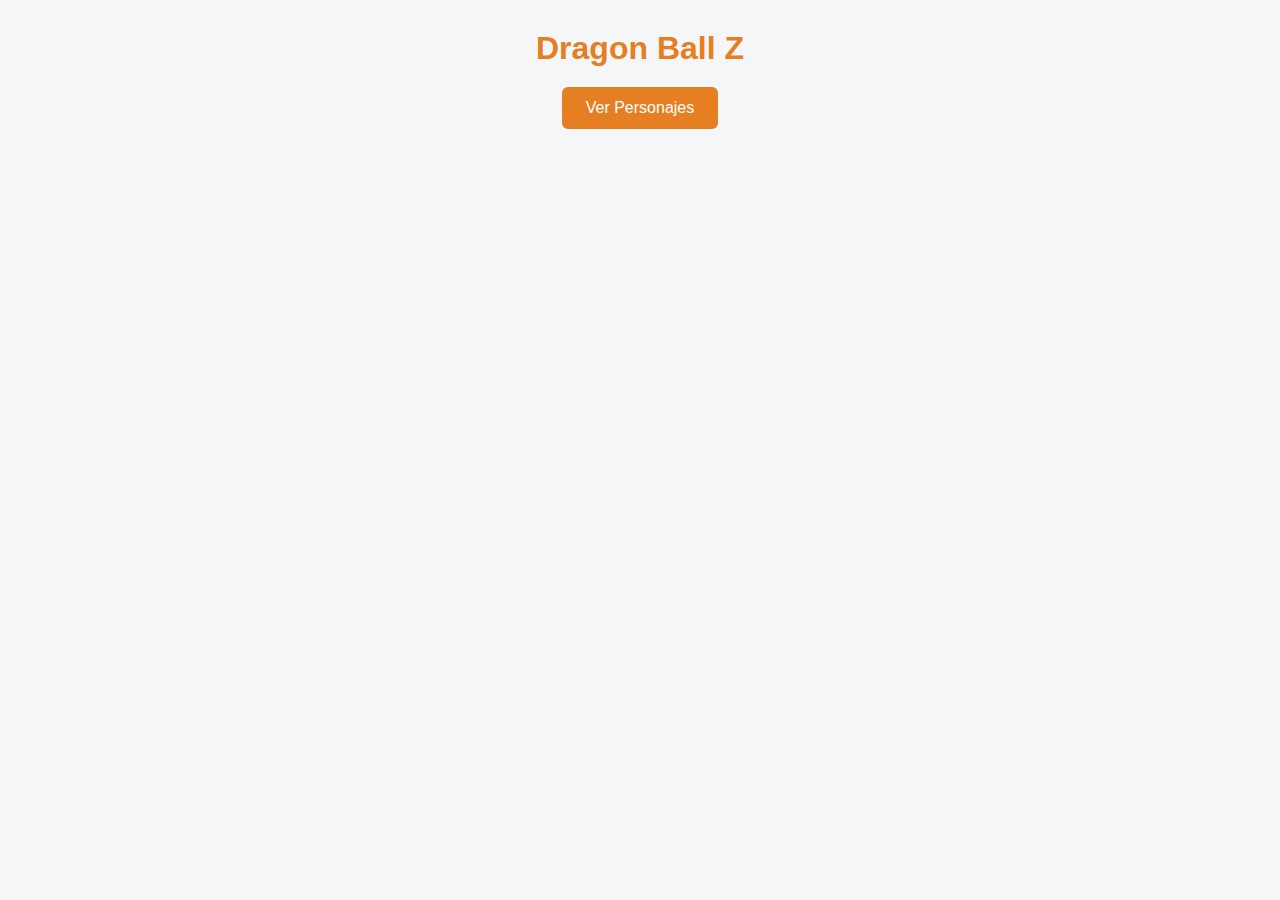
<file: practica2/index.html>
<!DOCTYPE html>
<html lang="es">
<head>
    <meta charset="UTF-8">
    <meta name="viewport" content="width=device-width, initial-scale=1.0">
    <title>Dragon Ball API</title>
    <link rel="stylesheet" href="styles.css">
	<link rel="apple-touch-icon" sizes="180x180" href="../img/favicon_io/apple-touch-icon.png">
	<link rel="icon" type="image/png" sizes="32x32" href="../img/favicon_io/favicon-32x32.png">
	<link rel="icon" type="image/png" sizes="16x16" href="../img/favicon_io/favicon-16x16.png">
	<link rel="manifest" href="../img/favicon_io/site.webmanifest">
</head>
<body>
    <main>
        <h1>Dragon Ball Z</h1>
        <button onclick="cargarPersonajes()">Ver Personajes</button>
        <div id="contenedor-personajes"></div>
    </main>
    <script src="dragonball.js"></script>
</body>
</html>
</file>
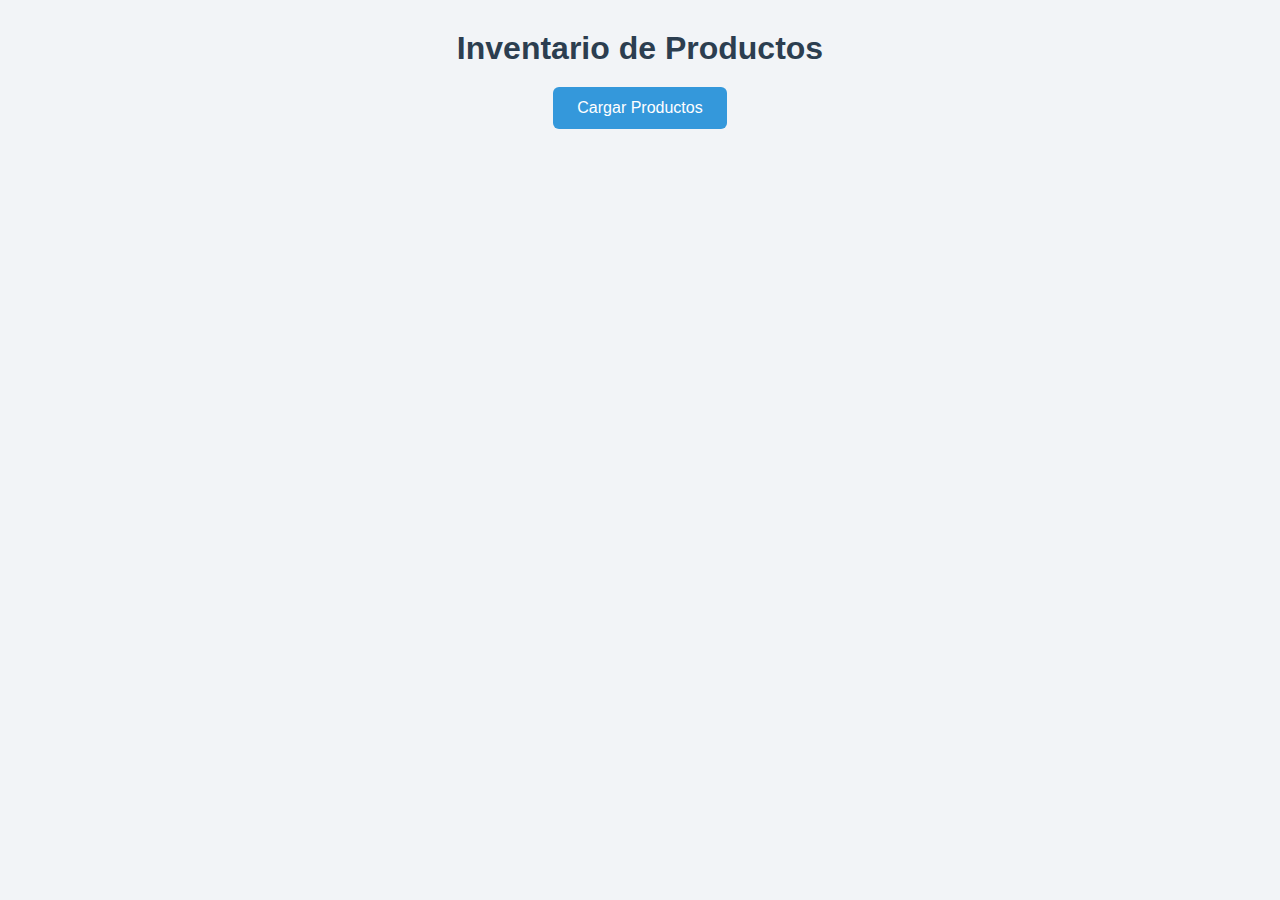
<file: practica3/index.html>
<!DOCTYPE html>
<html lang="es">
<head>
    <meta charset="UTF-8">
    <meta name="viewport" content="width=device-width, initial-scale=1.0">
    <title>Productos</title>
    <link rel="stylesheet" href="styles.css">
	<link rel="apple-touch-icon" sizes="180x180" href="../img/favicon_io/apple-touch-icon.png">
	<link rel="icon" type="image/png" sizes="32x32" href="../img/favicon_io/favicon-32x32.png">
	<link rel="icon" type="image/png" sizes="16x16" href="../img/favicon_io/favicon-16x16.png">
	<link rel="manifest" href="../img/favicon_io/site.webmanifest">
</head>
<body>
    <main>
        <h1>Inventario de Productos</h1>
        <button onclick="cargarProductos()">Cargar Productos</button>
        <div id="contenedor-productos"></div>
    </main>
    <script src="script.js"></script>
</body>
</html>
</file>
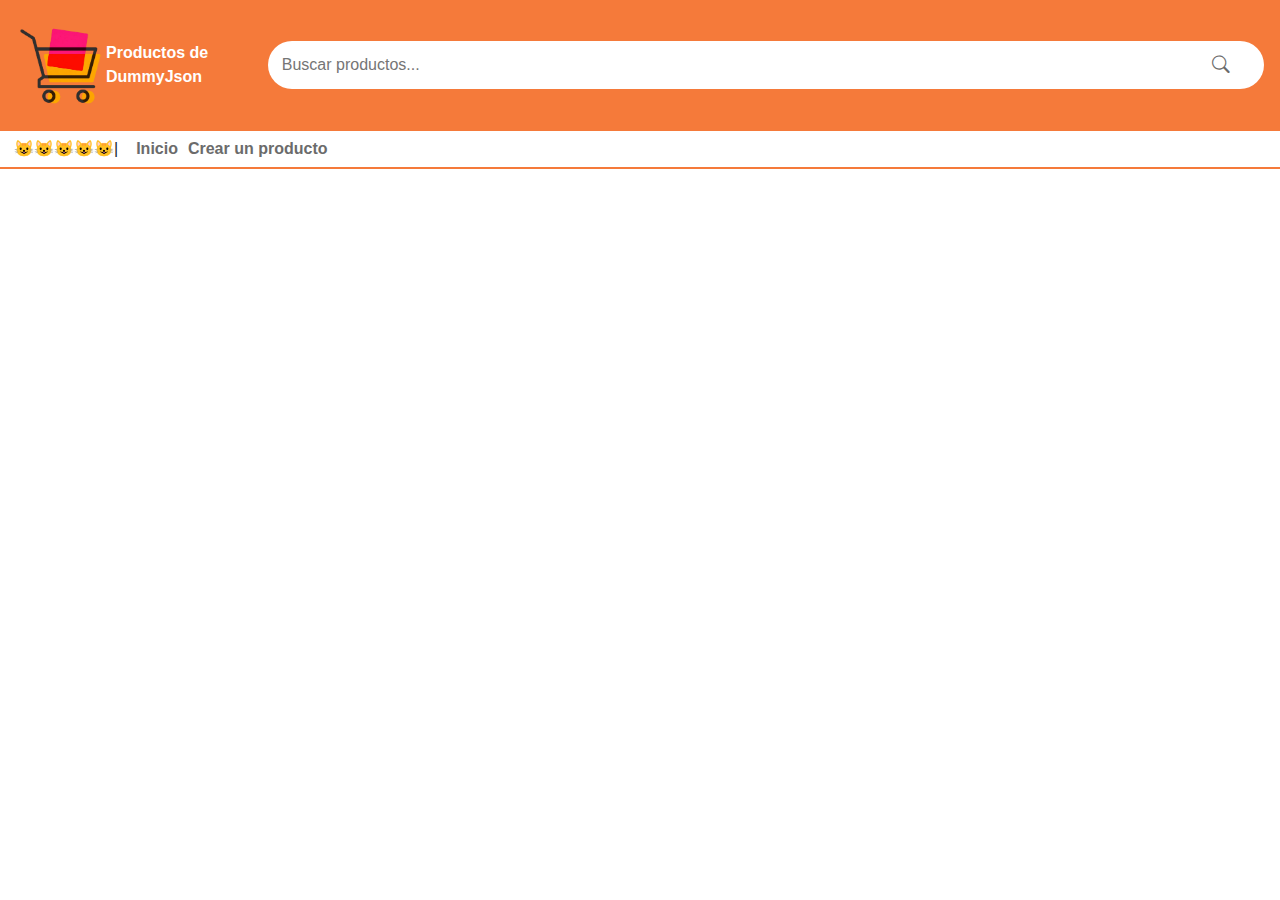
<file: practica4/index.html>
<!DOCTYPE html>
<html lang="es">
<head>
    <meta charset="UTF-8">
    <meta name="viewport" content="width=device-width, initial-scale=1.0">
    <title>Productos de DummyJson</title>
    <link rel="stylesheet" href="styles.css">
	<link href="https://cdn.jsdelivr.net/npm/bootstrap@5.3.3/dist/css/bootstrap.min.css" rel="stylesheet">
	<link rel="stylesheet" href="https://cdn.jsdelivr.net/npm/bootstrap-icons@1.11.3/font/bootstrap-icons.min.css">
	<link rel="apple-touch-icon" sizes="180x180" href="../img/favicon_io/apple-touch-icon.png">
	<link rel="icon" type="image/png" sizes="32x32" href="../img/favicon_io/favicon-32x32.png">
	<link rel="icon" type="image/png" sizes="16x16" href="../img/favicon_io/favicon-16x16.png">
	<link rel="manifest" href="../img/favicon_io/site.webmanifest">

</head>
	<body>
	<nav class="navbar navbar-expand-lg nav-olly px-3" >
		
		<a href="index.html" class="navbar-brand m-0">
			<img src="logo.png" alt="Logo" width="90">
		</a>
		
		<div class="d-flex align-items-center gap-3">
			<span class="nombre-tienda text-white fw-bold">Productos de DummyJson</span>
		</div>
		<form id="form-busqueda" class="mx-auto d-none d-md-flex"
		  style="width: 100%; max-width: 1200px;">
			<div class="buscador-wrapper">
				<input type="text"
				   placeholder="Buscar productos..."
				   class="buscador-input"
				   id="input-busqueda"
				   required>
					<button class="btn-buscar" type="submit">
						<i class="bi bi-search"></i>
					</button>
			</div>
		</form>
	</nav>

<div class="subnav" style="max-width:100% !important; display:flex; flex-wrap:wrap; align-items:center; gap:10px;">

 

  <span style="margin:0 8px;">😺😺😺😺😺|</span>

  <a href="index.html"><strong><strong>Inicio</strong></a>
  <a href="crear.html"><strong>Crear un producto</strong></strong></a>	

</div>




    <main>
       <div id="mensaje-exito"></div>
        <div id="contenido">
		</div>
		
		

    </main>
    <script src="main.js"></script>
</body>
</html>
</file>
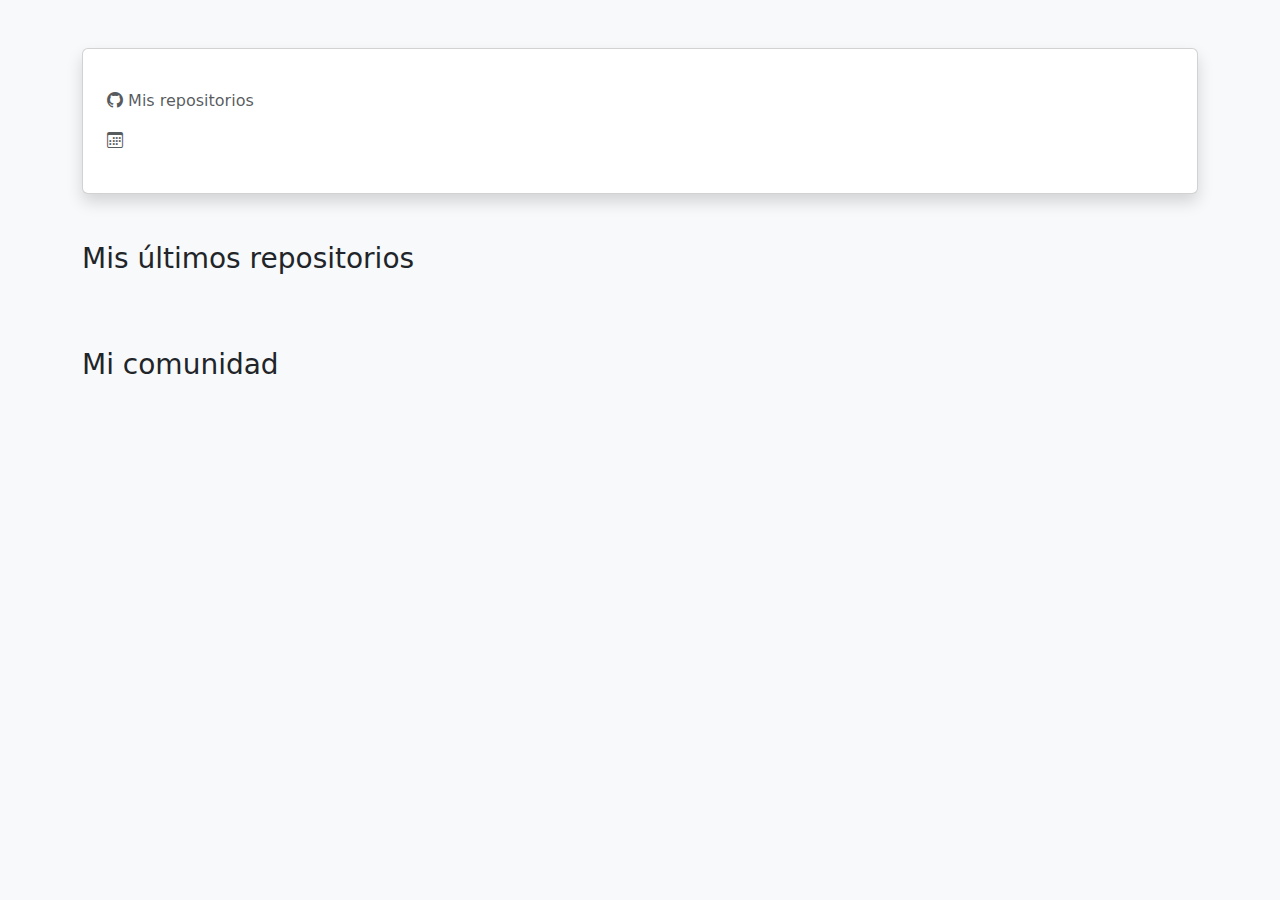
<file: practica5/index.html>
<!DOCTYPE html>
<html lang="es">
<head>
    <meta charset="UTF-8">
    <title>Perfil GitHub Web</title>
    <meta name="viewport" content="width=device-width, initial-scale=1.0">
    <link href="https://cdn.jsdelivr.net/npm/bootstrap@5.3.3/dist/css/bootstrap.min.css" rel="stylesheet">
	<link rel="stylesheet" href="https://cdn.jsdelivr.net/npm/bootstrap-icons@1.11.3/font/bootstrap-icons.min.css">
	<link rel="apple-touch-icon" sizes="180x180" href="../img/favicon_io/apple-touch-icon.png">
	<link rel="icon" type="image/png" sizes="32x32" href="../img/favicon_io/favicon-32x32.png">
	<link rel="icon" type="image/png" sizes="16x16" href="../img/favicon_io/favicon-16x16.png">
	<!--<link rel="manifest" href="../img/favicon_io/site.webmanifest>-->
	<link href="styles.css" rel="stylesheet">

</head>
<body class="bg-light">
<style>
.card{
    transition: transform .2s ease, box-shadow .2s ease;
}
.card:hover{
    transform: translateY(-6px);
    box-shadow: 0 .75rem 1.5rem rgba(0,0,0,.12)!important;
}
.card img{
    transition: transform .25s ease;
}
.card:hover img{
    transform: scale(1.05);
}
</style>

<div class="container py-5">

    <section class="mb-5">
        <div class="card shadow">
            <div class="row g-0">
                <div class="col-md-8 p-4">
                    <h2 id="login"></h2>
					<p id="name" class="text-muted"></p>
                    <p id="bio" class="text-muted"></p>
					<a id="url" class="text-decoration-none text-decoration-underline-hover text-muted"><i class="bi bi-github"></i>		Mis repositorios</a>
					<p></p>
					<i class="bi bi-calendar3 text-muted"></i><span id="date" class="text-muted"> </span>
					<p id="date" class="text-muted"></p>
                </div>
                <div class="col-md-4 text-center p-4">
                    <img id="avatar" class="img-fluid rounded-circle" width="200">
                </div>
            </div>
        </div>
    </section>

    <section class="mb-5">
        <h3 class="mb-4">Mis últimos repositorios</h3>
        <div>
			<div class="row" id="repos"></div>
		</div>
    </section>

    <section>
        <h3 class="mb-4">Mi comunidad</h3>
        <div class="row" id="followers"></div>
    </section>
	
</div>

<script src="script.js"></script>
</body>
</html>
</file>
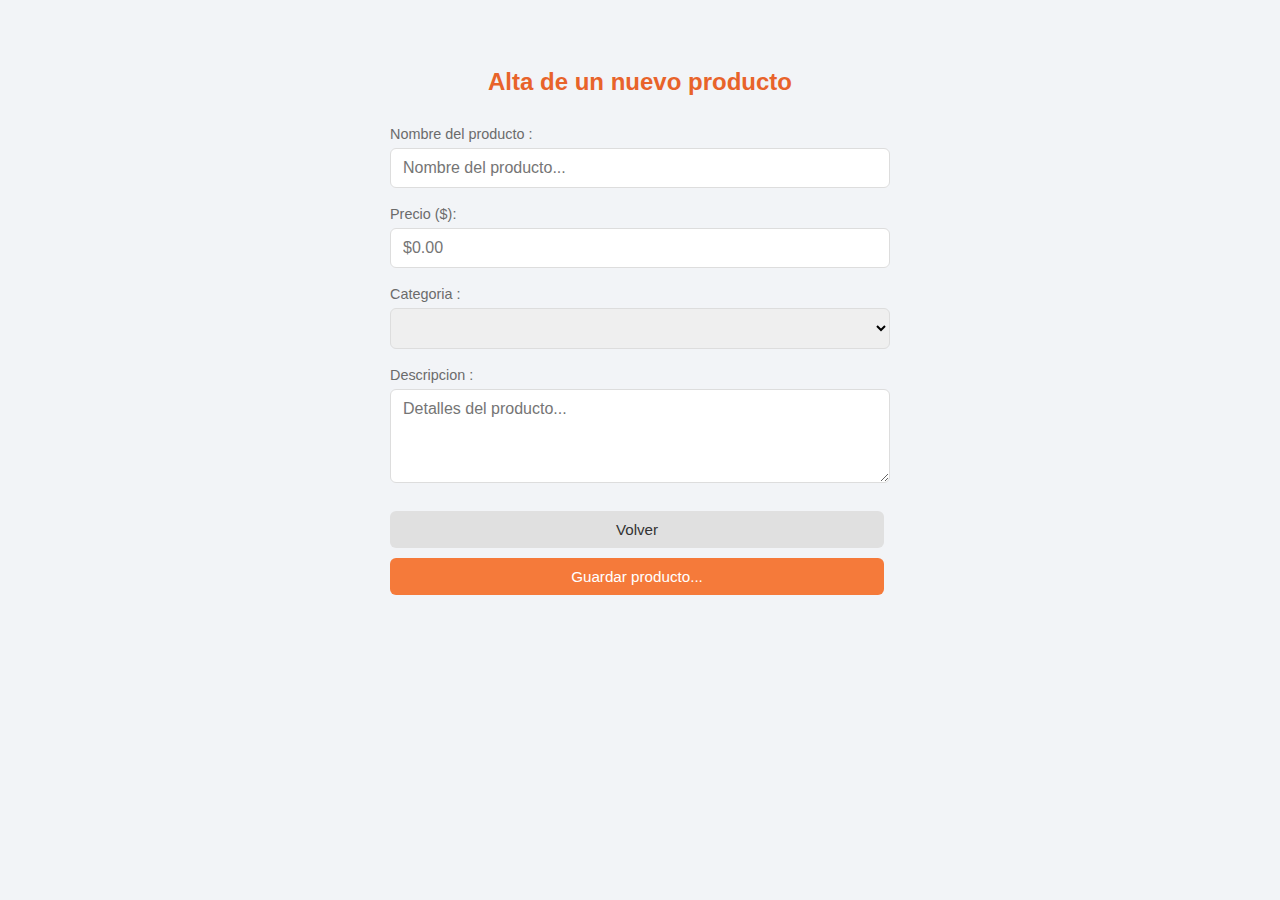
<file: practica4/crear.html>
<!DOCTYPE html>
<html lang="es">
<head>
    <meta charset="UTF-8">
    <meta name="viewport" content="width=device-width, initial-scale=1.0">
    <title>Añadir un nuevo producto</title>
    <link rel="stylesheet" href="style2.css">
		<link rel="apple-touch-icon" sizes="180x180" href="../img/favicon_io/apple-touch-icon.png">
	<link rel="icon" type="image/png" sizes="32x32" href="../img/favicon_io/favicon-32x32.png">
	<link rel="icon" type="image/png" sizes="16x16" href="../img/favicon_io/favicon-16x16.png">
	<link rel="manifest" href="../img/favicon_io/site.webmanifest">
</head>
<body>
    <h2>Alta de un nuevo producto</h2>
    <div class="form-group">
        <label>Nombre del producto : </label>
        <input type="text" id="titulo" placeholder="Nombre del producto...">
    </div>

    <div class="form-group">
        <label>Precio ($): </label>
        <input type="number" id="precio" placeholder="$0.00">
    </div>

    <div class="form-group">
        <label>Categoria : </label>
        <select id="categoria">
        </select>
    </div>

    <div class="form-group">
        <label>Descripcion : </label>
        <textarea id="descripcion" rows="4" placeholder="Detalles del producto..."></textarea>
    </div>
	<div class = "form-group">
		<button class="btn-back" onclick="window.location.href='index.html'">Volver</button>
		<button onclick="crearProducto()">Guardar producto...</button>
	</div>
    <div id="mensaje-exito"></div>
    <script src="main.js"></script>
</body>
</html>
</file>
<file: practica2/styles.css>
* {
    box-sizing: border-box;
    margin: 0;
    padding: 0;
    font-family: Arial, Helvetica, sans-serif;
}

body {
    background-color: #f4f6f8;
    color: #2c3e50;
}

main {
    max-width: 1200px;
    margin: auto;
    padding: 30px 20px;
    text-align: center;
}

h1 {
    margin-bottom: 20px;
    color: #e67e22;
}

button {
    background-color: #e67e22;
    color: white;
    border: none;
    padding: 12px 24px;
    font-size: 16px;
    border-radius: 6px;
    cursor: pointer;
    transition: background-color 0.3s ease;
}

button:hover {
    background-color: #cf711f;
}

#contenedor-personajes {
    display: flex;
    flex-wrap: wrap;
    justify-content: center;
    gap: 20px;
    margin-top: 30px;
}

.practice-card {
    background-color: #ffffff;
    border: 1px solid #e5e5e5;
    border-radius: 8px;
    padding: 20px;
    max-width: 280px;
    transition: all 0.3s ease;
    text-align: left;
}

.practice-card:hover {
    box-shadow: 0 12px 18px rgba(0, 0, 0, 0.12);
    transform: translateY(-6px);
}

.practice-card img {
    border-radius: 6px;
    margin-bottom: 15px;
}

.practice-title {
    color: #e67e22;
    margin-bottom: 10px;
    font-size: 20px;
}

.practice-card p {
    font-size: 14px;
    line-height: 1.5;
    margin-bottom: 8px;
}
</file>
<file: practica3/styles.css>
* {
    box-sizing: border-box;
    margin: 0;
    padding: 0;
    font-family: Arial, Helvetica, sans-serif;
}

body {
    background-color: #f2f4f7;
    color: #2c3e50;
}

main {
    max-width: 1200px;
    margin: auto;
    padding: 30px 20px;
    text-align: center;
}

h1 {
    margin-bottom: 20px;
}

button {
    background-color: #3498db;
    color: white;
    border: none;
    padding: 12px 24px;
    border-radius: 6px;
    font-size: 16px;
    cursor: pointer;
}

button:hover {
    background-color: #2c80b4;
}

#contenedor-productos {
    display: flex;
    flex-wrap: wrap;
    justify-content: center;
    gap: 20px;
    margin-top: 30px;
}

.card {
    background-color: white;
    border-radius: 8px;
    width: 280px;
    padding: 16px;
    text-align: left;
    box-shadow: 0 4px 10px rgba(0,0,0,0.1);
    transition: transform 0.3s ease;
}

.card:hover {
    transform: translateY(-5px);
}

.card img {
    width: 100%;
    height: 200px;
    object-fit: contain;
    margin-bottom: 12px;
}

.card h3 {
    margin-bottom: 8px;
}

.card p {
    font-size: 14px;
    margin-bottom: 6px;
}
</file>
<file: practica4/styles.css>
* {
    box-sizing: border-box;
    margin: 0;
    padding: 0;
    font-family:'Segoe UI', Tahoma, Geneva, Verdana, sans-serif;
}
:root {
  --orange:#f57a3a;
  --orange-low:#ff983c;
  --orange-dark:#e8632a;
  --bg:#f3f6f8;
  --muted:#6b6b6b;
  font-family:'Segoe UI', Tahoma, Geneva, Verdana, sans-serif;
}

body {
    background-color: #f2f4f7;
    color: #2c3e50;
}

main {
	max-width: 1200px;
    margin: auto;
    padding: 30px 20px;
    text-align: center;
}
main h3{
color: var(--orange-dark);
}	

h1 {
    margin-bottom: 20px;
}

button {
    background-color: #3498db;
    color: white;
    border: none;
    padding: 12px 24px;
    border-radius: 6px;
    font-size: 16px;
    cursor: pointer;
}

#contenedor-productos {
    display: flex;
    flex-wrap: wrap;
    justify-content: center;
    gap: 20px;
    margin-top: 30px;
}

#detalles-producto {
  max-width: 1200px;
  margin: 40px auto;
  padding: 20px;
}

#detalles-producto .producto-main {
  display: flex;
  gap: 40px;
  align-items: flex-start;
}

#detalles-producto .producto-imagen {
  flex: 1;
}

#detalles-producto .producto-imagen img {
  width: 100%;
  max-width: 450;
  border-radius: 12px;
  object-fit: cover;
}

#detalles-producto .producto-info {
  flex: 2;
}

#detalles-producto .producto-info h2 {
  margin-top: 0;
  color: var(--orange-dark);
}

#detalles-producto .producto-info p {
  margin: 8px 0;
  color: #333;
}

#detalles-producto .producto-resenas {
  margin-top: 50px;
  padding-top: 25px;
  border-top: 2px solid #ddd;
}

#detalles-producto .producto-resenas h3 {
  margin-bottom: 15px;
  color: var(--orange-dark);
}

.card {
    background-color: white;
    border-radius: 8px;
    width: 280px;
    text-align: left;
    box-shadow: 0 4px 10px rgba(0,0,0,0.1);
    transition: transform 0.3s ease;
    overflow: hidden; 
}

.card-body {
    padding: 16px;
}

.card-footer {
    display: flex;
    justify-content: space-between;
    background-color: #f5f5f5;
    padding: 10px;
    border-top: 1px solid #ddd;
}

.card-footer button {
	flex:1;     
    margin: 0 5px;
    padding: 8px;
    border: none;
    border-radius: 4px;
    cursor: pointer;
    font-weight: bold;
}

.card-footer button{
	transition: transform .2s;
	transition-timing-function: ease-in-out;
}
.card-footer .btn-edit:hover{
	background: #2196F3 !important;
	transform: scale(1.05);
}
.card-footer .btn-delete:hover{
	background: #F54927 !important;
	transform: scale(1.05);
}


.card:hover {
    transform: translateY(-5px);
}

.card img {
    width: 100%;
    height: 200px;
    object-fit: contain;
    margin-bottom: 12px;
}

.card h3 {
    margin-bottom: 8px;
}

.card p {
    font-size: 14px;
    margin-bottom: 6px;
}

.nav-olly {
  background: var(--orange);
  padding-top: 16px !important;
  padding-bottom: 16px !important;
}

.nav-olly img {
  transition: transform .2s ease-in-out;
}

.nav-olly img:hover {
  transform: scale(1.3);
}
.buscador {
  padding: 14px 16px !important;
  font-size: 1rem;
}

.buscador-wrapper {
  position: relative;
  width: 100%;
  max-width: 100%;
}

.buscador-input {
  width: 100%;
  padding: 12px 45px 12px 14px;
  border-radius: 50px;
  border: none;
  font-size: 1rem;
}

.btn-buscar {
  position: absolute;
  right: 10px;
  top: 50%;
  transform: translateY(-50%);
  background: transparent;
  border: none;
  cursor: pointer;
  font-size: 1.1rem;
  color: var(--muted);
}

.btn-buscar:hover {
  color: var(--orange-dark);
}

#btn-anterior{
    transition: transform .2s;
	transition-timing-function: ease-in-out;
}
#btn-siguiente{
    transition: transform .2s;
	transition-timing-function: ease-in-out;
}
#btn-anterior:hover{
    background: var(--orange-low);
	transform: scale(1.2);  
}
#btn-siguiente:hover{
	background: var(--orange-low);
	transform: scale(1.2);  
}
#contenido button{
	  display: inline-block;
      padding: 6px 10px;
      margin: 0 3px;
      border-radius: 6px;
      background: #f1f1f1;
      text-decoration: none;
      color: #333;
}


.paginacion {
      text-align: center;
      margin: 2rem 0;
    }
    
.subnav {
  background: #fff;
  border-bottom: 2px solid var(--orange);
  padding: 6px 6px;
  display: flex;
  align-items: center;
  gap: 25px;
  font-weight: 300;
  
}
.subnav a {
  color: var(--muted);
  text-decoration: none;
  transition: 0.2s;
}
.subnav a:hover {
	
  color: var(--orange-dark);
}
.subnav p{
color: var(--orange-dark);
}
</file>
<file: practica4/style2.css>
body {
  font-family: 'Segoe UI', Tahoma, Geneva, Verdana, sans-serif;
  background: #f2f4f7;
  color: #2c3e50;
  padding: 40px 20px;
}

h2 {
  text-align: center;
  margin-bottom: 30px;
  color: #e8632a;
}

.form-group {
  max-width: 500px;
  margin: 0 auto 18px auto;
  display: flex;
  flex-direction: column;
}

.form-group label {
  margin-bottom: 6px;
  font-size: 0.9rem;
  color: #6b6b6b;
}

.form-group input,
.form-group select,
.form-group textarea {
  padding: 10px 12px;
  border-radius: 6px;
  border: 1px solid #ddd;
  font-size: 1rem;
  font-family: inherit;
}

.form-group input:focus,
.form-group select:focus,
.form-group textarea:focus {
  outline: none;
  border-color: #f57a3a;
}

button {
  padding: 10px 16px;
  border-radius: 6px;
  border: none;
  font-size: 0.95rem;
  cursor: pointer;
  margin: 10px 6px 0 0;
  background: #f57a3a;
  color: #fff;
  transition: transform .2s ease, background .2s ease;
}

button:hover {
  background: #e8632a;
  transform: translateY(-1px);
}

.btn-back {
  background: #e0e0e0;
  color: #333;
}

.btn-back:hover {
  background: #ff983c;
  color: #000;
}

#mensaje-exito {
  text-align: center;
  margin-top: 20px;
  font-weight: 500;
}
</file>
